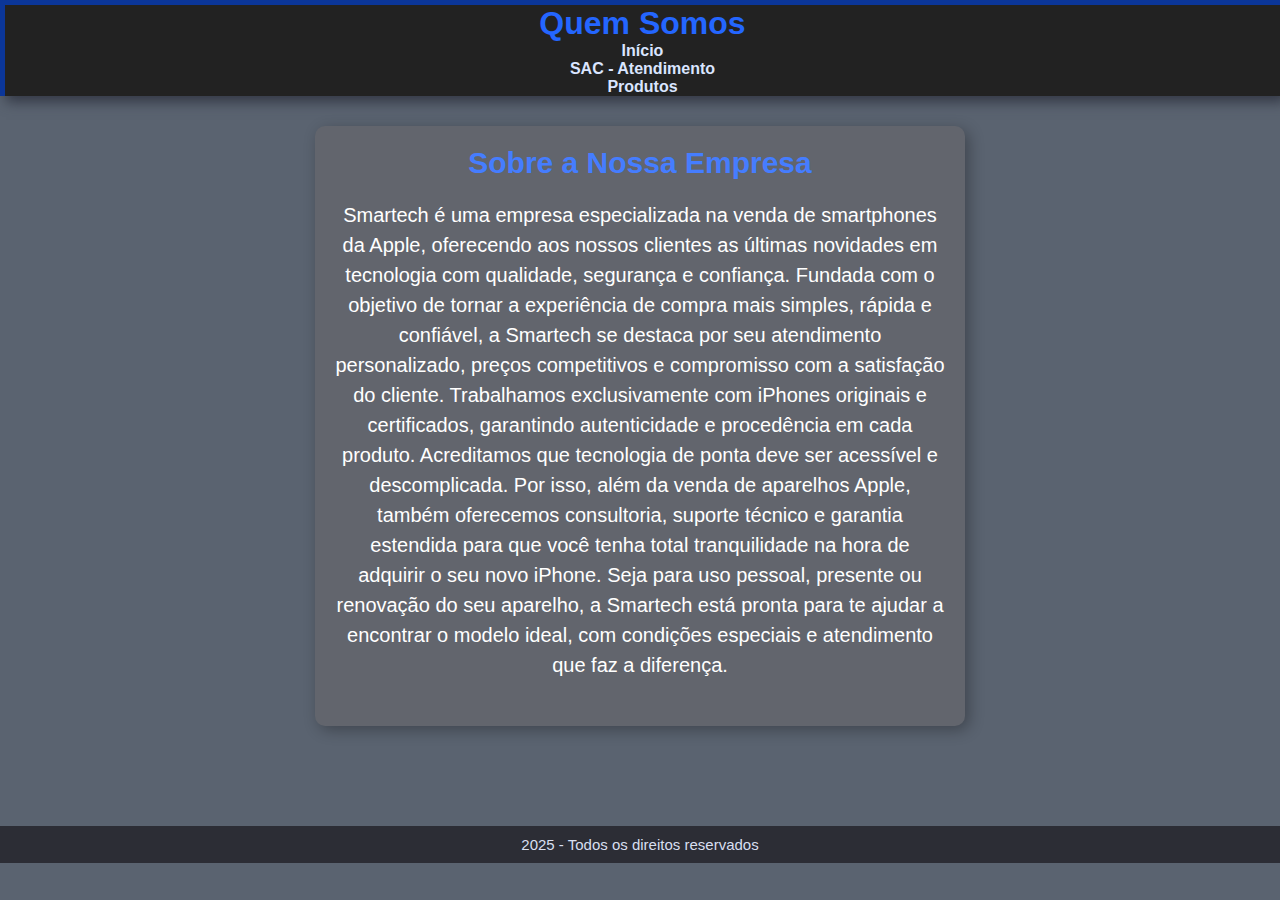
<file: quem-somos.html>
<!DOCTYPE html>
<html lang="pt-BR">
<head>
    <meta charset="UTF-8">
    <title>Quem Somos</title>
    <link rel="stylesheet" href="qm-somos.css">
</head>
<body>
    <header>
        <h1>Quem Somos</h1>
        <nav>
            <ul>
                <li><a href="index.html">Início</a></li>
                <li><a href="index.html#sac">SAC - Atendimento</a></li>
                <li><a href="index.html#produtos">Produtos</a></li>
            </ul>
        </nav>
    </header>

    <main>
        <section>
            <h2>Sobre a Nossa Empresa</h2>
            <p>
                Smartech é uma empresa especializada na venda de smartphones da Apple, oferecendo aos nossos clientes as últimas novidades em tecnologia com qualidade, segurança e confiança.

                Fundada com o objetivo de tornar a experiência de compra mais simples, rápida e confiável, a Smartech se destaca por seu atendimento personalizado, preços competitivos e compromisso com a satisfação do cliente. Trabalhamos exclusivamente com iPhones originais e certificados, garantindo autenticidade e procedência em cada produto.
                
                Acreditamos que tecnologia de ponta deve ser acessível e descomplicada. Por isso, além da venda de aparelhos Apple, também oferecemos consultoria, suporte técnico e garantia estendida para que você tenha total tranquilidade na hora de adquirir o seu novo iPhone.
                
                Seja para uso pessoal, presente ou renovação do seu aparelho, a Smartech está pronta para te ajudar a encontrar o modelo ideal, com condições especiais e atendimento que faz a diferença.
            </p>
        </section>
    </main>

    <footer>
        <p>2025 - Todos os direitos reservados</p>
    </footer>
</body>
</html>
</file>
<file: qm-somos.css>
body{

    background-color: rgb(90, 99, 112);

}

*{

    margin: 0;
    padding: 0;
    box-sizing: border-box;
    font-family: 'Trebuchet MS', 'Lucida Sans Unicode', 'Lucida Grande', 'Lucida Sans', Arial, sans-serif;
}

header{
    align-items: center;
    color: #2466ff;
    background-color: #222222;
    text-align: center;
    padding: 0px;
    box-shadow: 
         6px 6px 12px rgb(52, 57, 70);
    border-left: 5px solid #0b3699;
    border-top: 5px solid #0b3699;
    width: auto;
    
}

ul li a{

    display: flex;
    list-style: none;
    margin: 0;
    padding: 0;
    gap: 20px;
    flex-direction: column;
    align-items: center;
    color: #dae5ff;
    text-decoration: none;
    font-weight: bold;
}

ul li a:hover {
    color: #fcfcfc;
}

section {
    width: 90%;
    max-width: 650px;
    height: 600px;
    background-color: #62656d;
    text-align: center;
    padding: 20px;
    color: white;
    margin: 30px auto;
    border-radius: 10px;
    box-shadow: 4px 4px 15px rgba(0, 0, 0, 0.3);
    box-sizing: border-box;
}

section p {
    margin-top: 20px;
    font-size: 20px;
    line-height: 1.5;
    margin-bottom: 10px;
}

section h2{
    
    color: #457dff;
    font-size: 30px;

}

footer{

    text-align: center;
    margin-top: 100px;
    background-color: #2c2d35;
    color: white;
    width: 100%;
    padding: 10px 0;
    font-size: 16px;

}

footer p{

    color: #d8dff0;
    font-size: 15px;

}
</file>
